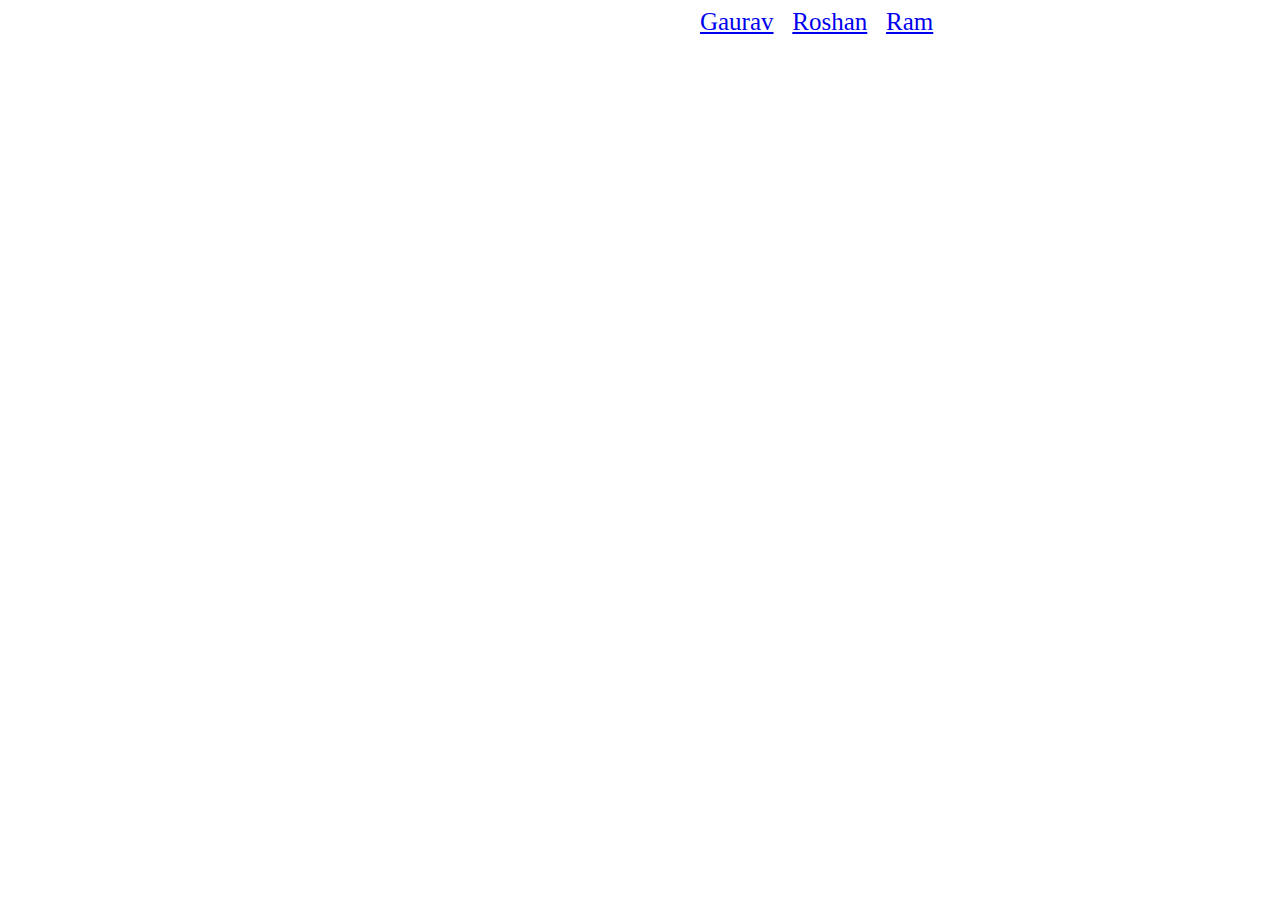
<file: newproj/footer.html>
<html>
<head>
<style>
	.style1{
		color:white;
		height:5%;
		width:100%;
		font-size:25px;
	}
</style>
</head>
<body>
     <div class="style1">
                             <center>All Rights Reserved &#169 2015 GIET ( <a href="aboutus.html" target="_parent">Gaurav</a> , <a href="aboutus.html" target="_parent">Roshan</a> , <a href="aboutus.html" target="_parent">Ram</a> )</center></div>
</body>
</file>
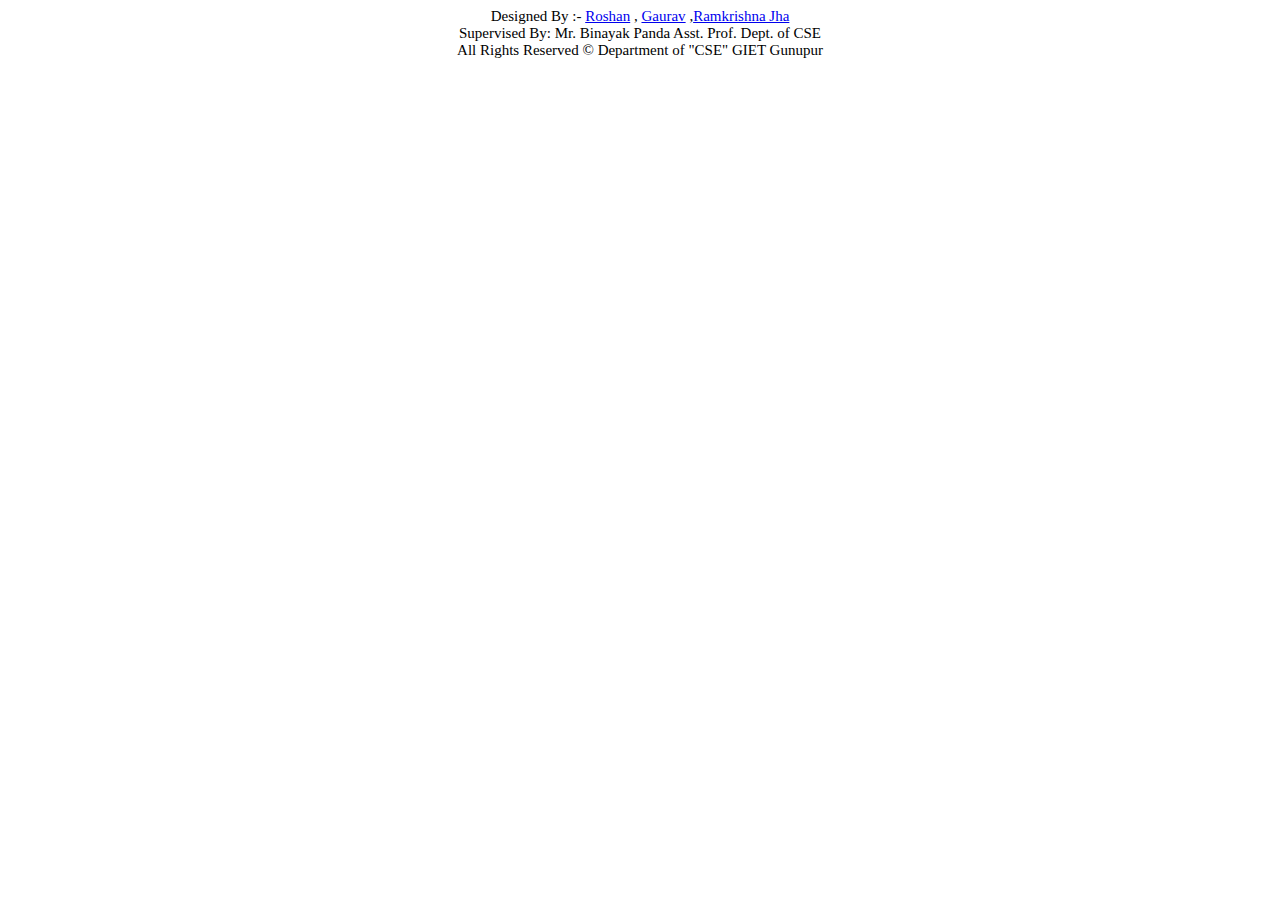
<file: Student_Info_Management/footer.html>
<html>
<head>
<style>
	.style1{
		color:black;
		height:5%;
		width:100%;
		font-size:15px;
		font-family:Lucida Handwriting;
	}
</style>
</head>
<body>
     <div class="style1">
    <center>Designed By :-  <a href="aboutus.html" target="_blank">Roshan</a> , <a href="aboutus.html" target="_blank">Gaurav</a> ,<a href="aboutus.html" target="_blank">Ramkrishna Jha</a> <br>Supervised By: Mr. Binayak Panda Asst. Prof. Dept. of CSE<br>
All Rights Reserved &#169 Department of "CSE" GIET Gunupur</center></div>
</body>
</file>
